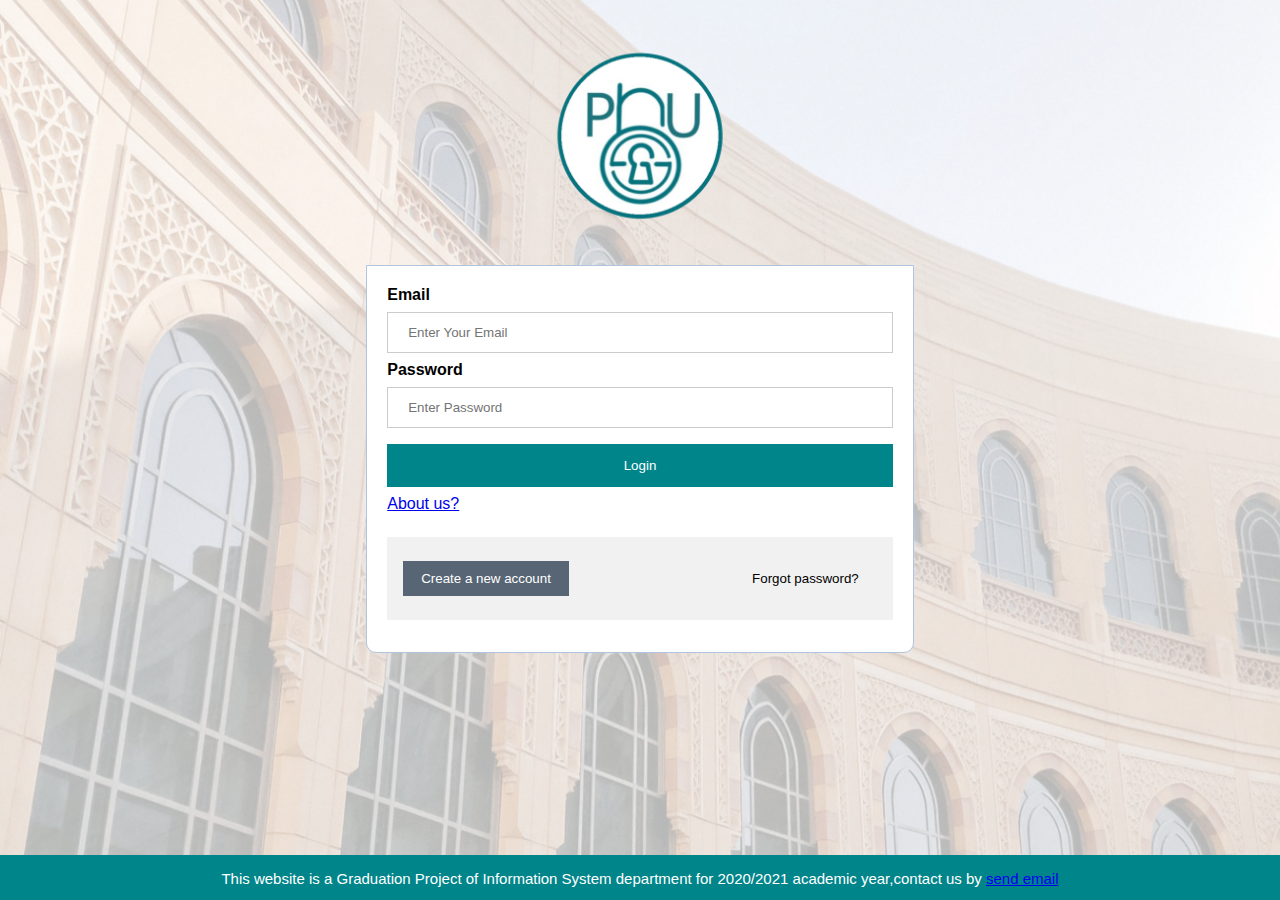
<file: index.html>
<!DOCTYPE html>
<html>

<head>
    <title>Locker Reservation</title>
    <link rel="stylesheet" type="text/css" href="login.css">

<style>
footer {
  position: fixed;
  background-color: #00858a;
  text-align: center;
  color: white;
  width:100%;
  height: 5%;
  bottom: 0%;
  left:0%;

}
body  {
  background-image: url("background1.PNG");
 background-size:100%;

}
</style>
</head>

<body>


    <div class="imgcontainer">
        <img src="logo.png" alt="Avatar" class="avatar">
    </div>

    <form  action="login.php" method="post">


        <div class="input-group">
            <label for="email"><b>Email</b></label>
            <input type="text" placeholder="Enter Your Email" name="email" required>

            <label for="psw"><b>Password</b></label>
            <input type="password" placeholder="Enter Password" name="psw" required>

            <button type="submit">Login</button>

            <span class="about"> <a href="about_us.html">About us?</a></span>

        </div>

        <div class="container" style="background-color:#f1f1f1">
            <button type="button" class="registerBtn"  onclick="location.href='register.html'">Create a new account</button>
            <button type="button" class="psw" onclick="document.getElementById('id01').style.display='block'" style="width:auto;">Forgot password?</button>
        </div>
    </form>


    <div id="id01" class="modal">

        <form class="modal-content animate" action="retrieve_password.php" method="post">
            <div class="imgcontainer">

                <span onclick="document.getElementById('id01').style.display='none'" class="close" title="Close Modal">&times;</span>
                <img src="ask_password.png" alt="Avatar" class="avatar">

            </div>

            <div class="container">

              <label for="uname"><b>Forgtten password will be send via your registered email</b></label>
              <input type="text" placeholder="Enter Your Email" name="registered_email" required>
              <button type="submit">Send</button>

            </div>

        </form>
    </div>

<script>


// Get the modal
var modal = document.getElementById('id01');

// When the user clicks anywhere outside of the modal, close it
window.onclick = function(event) {
    if (event.target == modal) {
        modal.style.display = "none";
    }
}
</script>
<footer>
   <p style="font-size :15px;"> This website is a Graduation Project of Information System department for 2020/2021 academic year,contact us by <a href="mailto:nnajla-123@hotmail.com">send email</a></p>



</footer>
</body>

</html>
</file>
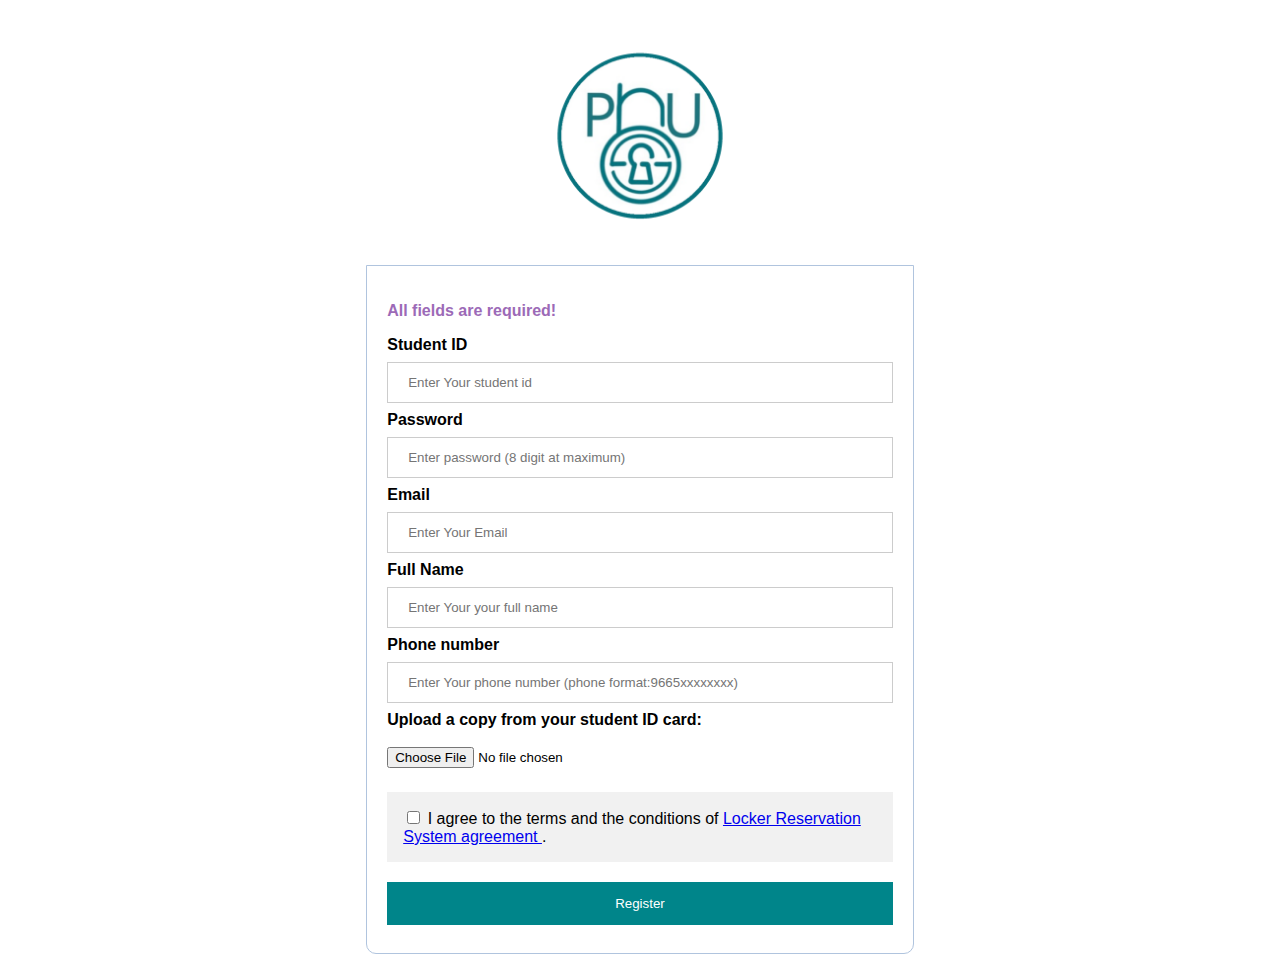
<file: register.html>
<!DOCTYPE html>
<html>
    
<head>
    <title>Create New Account</title>
    <link rel="stylesheet" type="text/css" href="login.css">


</head>
<body>

  
    <div class="imgcontainer">
        <img src="logo.png" alt="Avatar" class="avatar">
    </div>
    
    <form  action="register.php" method="post" enctype="multipart/form-data">
        
        <p style="color:#9C6AB7"> <b>All fields are required!</b></p>


        <div class="input-group">
            
            <label for="ID"><b>Student ID</b></label>
            <input type="text" placeholder="Enter Your student id" name="ID" required>
            
            <label for="password"><b>Password</b></label>
            <input type="password" placeholder="Enter password (8 digit at maximum)" name="password" required>
            
            <label for="email"><b>Email</b></label>
            <input type="text" placeholder="Enter Your Email" name="email" required>
            
            <label for="name"><b>Full Name</b></label>
            <input type="text" placeholder="Enter Your your full name" name="name" required>
            
            
            <label for="phone"><b>Phone number</b></label>
            <input type="text" placeholder="Enter Your phone number (phone format:9665xxxxxxxx)" name="phone" required>
            
            <label for="image"><b>Upload a copy from your student ID card:</b></label><br><br>
            <input type="file" name="image" required/>
            
             <div class="container" style="background-color:#f1f1f1">
                    <input type="checkbox" id="agreement" name="agreement" value="agreement" required>
                    <label for="agreement" >I agree to the terms and the conditions of   
                    <a href="register_agreement.html" target="_blank">Locker Reservation System agreement </a>.</label>
            </div>
            
        
            <button type="submit">Register</button>
        </div>
        
       
    </form>
</body>
</html>
</file>
<file: login.css>
body {font-family: Arial, Helvetica, sans-serif;}


.avatar {
  width: 20%;
}

/* Center the image */
.imgcontainer {
  text-align: center;
  position: relative;
}

form {
  width:40%;
  margin: 0px auto;
  padding: 20px;
  border: 1px solid #B0C4DE;
  background: white;
  border-radius: 0px 0px 10px 10px;
}
/* Full-width input fields */
input[type=text], input[type=password] {
  width: 100%;
  padding: 12px 20px;
  margin: 8px 0;
  display: inline-block;
  border: 1px solid #ccc;
  box-sizing: border-box;
}

/* Set a style for all buttons */
button {
  background-color: #00858a;
  color: white;
  padding: 14px 20px;
  margin: 8px 0;
  border: none;
  cursor: pointer;
  width: 100%;
}

button:hover {
  opacity: 0.8;
}


.container {
    margin: 24px 0 12px 0;
    padding: 16px;
}


/* Extra styles for the register button */
.registerBtn {
  width: auto;
  padding: 10px 18px;
  background-color: #576574;
}



.psw {
  float: right;
  padding:10px 18px;
  width: auto;
  background-color: #f1f1f1;
  color: Black;

}

#snackbar {
    visibility: hidden;
    min-width: 250px;
    margin-left: -125px;
    background-color: #008B02;
    color: #fff;
    text-align: center;
    border-radius: 2px;
    padding: 16px;
    position: fixed;
    z-index: 1;
    left: 45%;
    bottom: 30px;
    font-size: 17px;
}

#snackbar.show {
  visibility: visible;
  -webkit-animation: fadein 0.5s, fadeout 0.5s 2.5s;
  animation: fadein 0.5s, fadeout 0.5s 2.5s;
}

@-webkit-keyframes fadein {
  from {bottom: 0; opacity: 0;}
  to {bottom: 30px; opacity: 1;}
}

@keyframes fadein {
  from {bottom: 0; opacity: 0;}
  to {bottom: 30px; opacity: 1;}
}

@-webkit-keyframes fadeout {
  from {bottom: 30px; opacity: 1;}
  to {bottom: 0; opacity: 0;}
}

@keyframes fadeout {
  from {bottom: 30px; opacity: 1;}
  to {bottom: 0; opacity: 0;}
}

/* The Modal (background) */
.modal {
  display: none; /* Hidden by default */
  position: fixed; /* Stay in place */
  z-index: 1; /* Sit on top */
  left: 0;
  top: 0;
  width: 100%; /* Full width */
  height: 130%; /* Full height */
  overflow: auto; /* Enable scroll if needed */
  background-color: rgb(0,0,0); /* Fallback color */
  background-color: rgba(0,0,0,0.4); /* Black w/ opacity */
  padding-top: 60px;
}

/* Modal Content/Box */
.modal-content {
  background-color: #fefefe;
  margin: 5% auto 15% auto; /* 5% from the top, 15% from the bottom and centered */
  border: 1px solid #888;
  width: 50%; /* Could be more or less, depending on screen size */
}

/* The Close Button (x) */
.close {
  position: absolute;
  right: 25px;
  top: 0;
  color: #000;
  font-size: 35px;
  font-weight: bold;
}

.close:hover,
.close:focus {
  color: red;
  cursor: pointer;
}

/* Add Zoom Animation */
.animate {
  -webkit-animation: animatezoom 0.6s;
  animation: animatezoom 0.6s
}

@-webkit-keyframes animatezoom {
  from {-webkit-transform: scale(0)}
  to {-webkit-transform: scale(1)}
}

@keyframes animatezoom {
  from {transform: scale(0)}
  to {transform: scale(1)}
}

/* Change styles for span and cancel button on extra small screens */
@media screen and (max-width: 300px) {
  span.psw {
     display: block;
     float: none;
  }
  .cancelbtn {
     width: 100%;
  }
}
</file>
